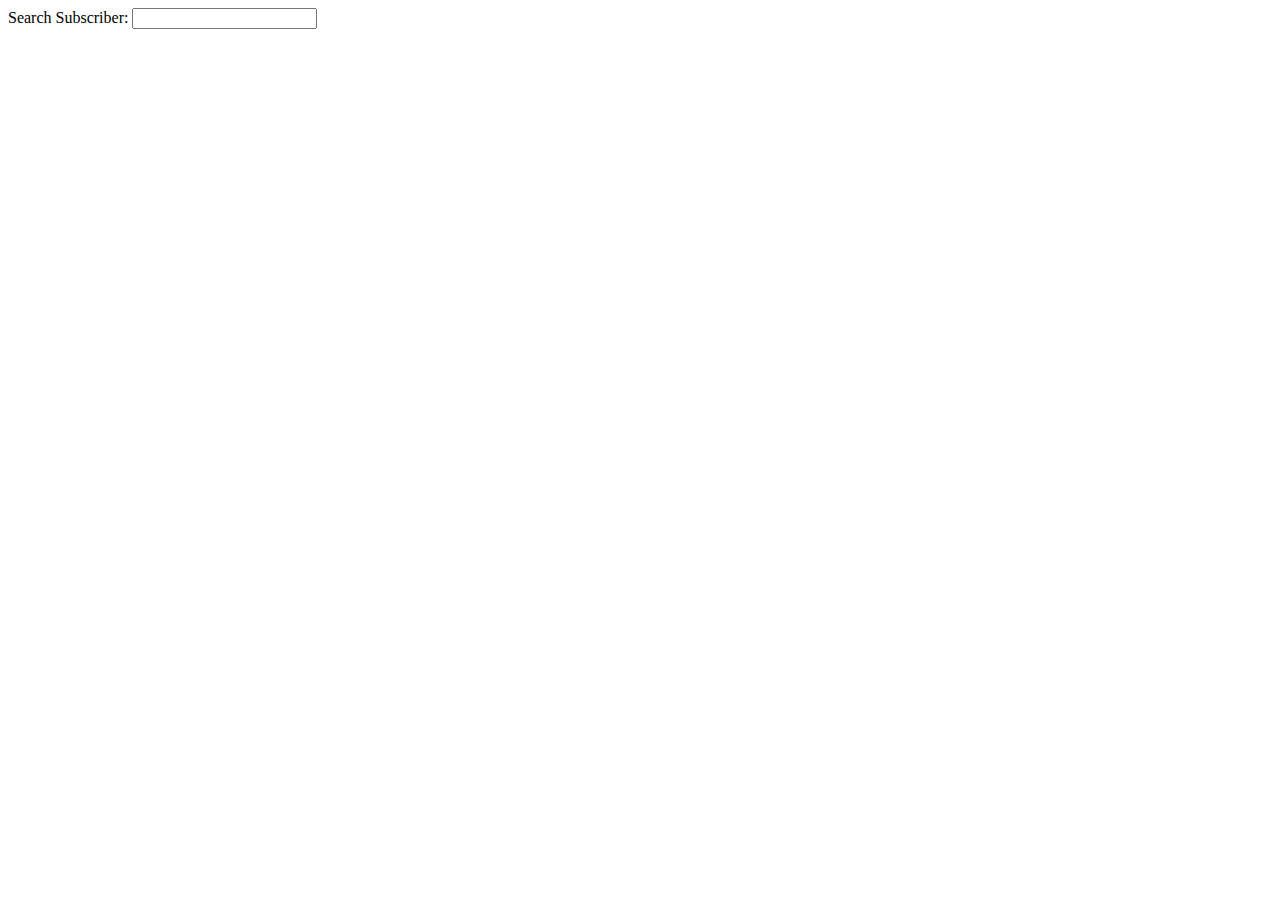
<file: templates/new.html>
<!DOCTYPE html>
<html lang="en">
<head>
    <meta charset="UTF-8">
    <meta name="viewport" content="width=device-width, initial-scale=1.0">
    <title>Document</title>
</head>

    <body>
        <label for="searchInput">Search Subscriber:</label>
        <input type="text" id="searchInput" oninput="getAutocompleteSuggestions(this.value)">
        <ul id="autocompleteList" class="autocom-box"></ul>
    
        <script>
            function getAutocompleteSuggestions(prefix) {
                if(prefix ===""){
                    return
                }
                fetch(`http://192.168.1.8:5000/autocomplete/${prefix}`)
                    .then(response => response.json())
                    .then(suggestions => {
                        const autocompleteList = document.querySelector('.search');
                        // autocompleteList.innerHTML = '';
    
                        suggestions.forEach(suggestion => {
                            const listItem = document.createElement('li');
                            listItem.textContent = suggestion;
                            autocompleteList.appendChild(listItem);
                        });
                    });
                   
            }
        </script>
    
</body>
</html>
</file>
